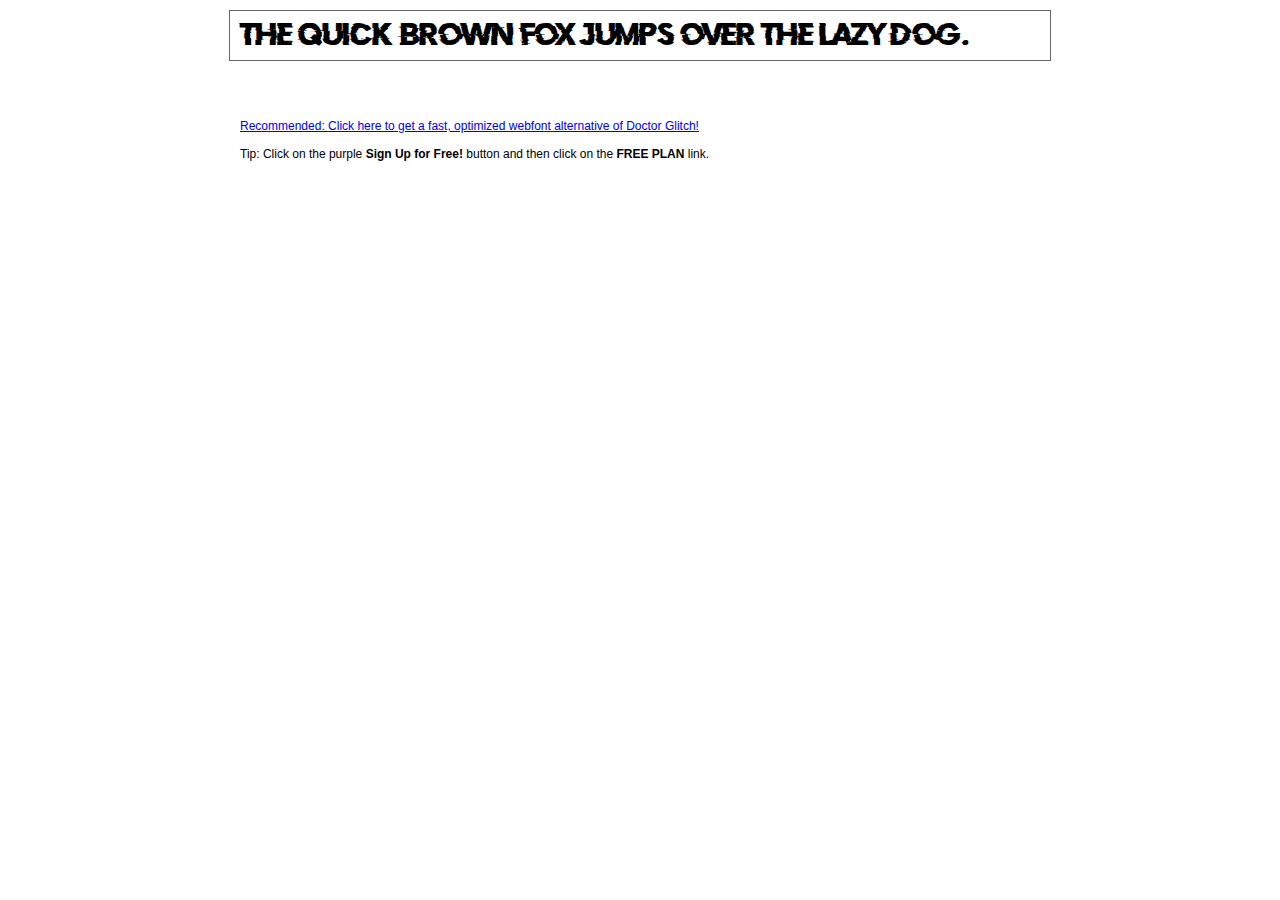
<file: fonts/demo.html>
<!DOCTYPE html PUBLIC "-//W3C//DTD XHTML 1.0 Transitional//EN" "http://www.w3.org/TR/xhtml1/DTD/xhtml1-transitional.dtd">
<html xmlns="http://www.w3.org/1999/xhtml">
<head>
	<meta http-equiv="Content-Type" content="text/html; charset=utf-8" />
	<title>@font-face Demo</title>
	<link rel="stylesheet" href="fonts.css" type="text/css" charset="utf-8" />
	<style type="text/css">
	body {
		background-color:white;
		font-family:Verdana,Tahoma,Arial,Sans-Serif;
		color:black;
		font-size:12px;
	}

	.demo
	{
		font-family:'Conv_14721',Sans-Serif;
		width:800px;
		margin:10px auto;
		text-align:left;
		border:1px solid #666;
		padding:10px;
	}

	.hint
	{
		font-family:'Conv_Sansus Webissimo-Regular',Sans-Serif;
		width:800px;
		margin:10px auto;
		text-align:left;
		border:1px;
		padding:10px;
	}

	</style>
</head>
<body>
	<div class="demo" style="font-size:25px">
		The quick brown fox jumps over the lazy dog.
	</div>

	<br>
	<br>
	<div class="hint">
		<a href="http://www.font2web.com/searchfreewebfont.php?Doctor+Glitch">Recommended: Click here to get a fast, optimized webfont alternative of Doctor Glitch!</a><br><br>
		Tip: Click on the purple <strong>Sign Up for Free!</strong> button and then click on the <strong>FREE PLAN</strong> link.
	</div>

</body>
</html>
</file>
<file: fonts/fonts.css>
/** Generated by FG **/
@font-face {
	font-family: 'Conv_14721';
	src: url('fonts/14721.eot');
	src: local('☺'), url('fonts/14721.woff') format('woff'), url('fonts/14721.ttf') format('truetype'), url('fonts/14721.svg') format('svg');
	font-weight: normal;
	font-style: normal;
}
</file>
